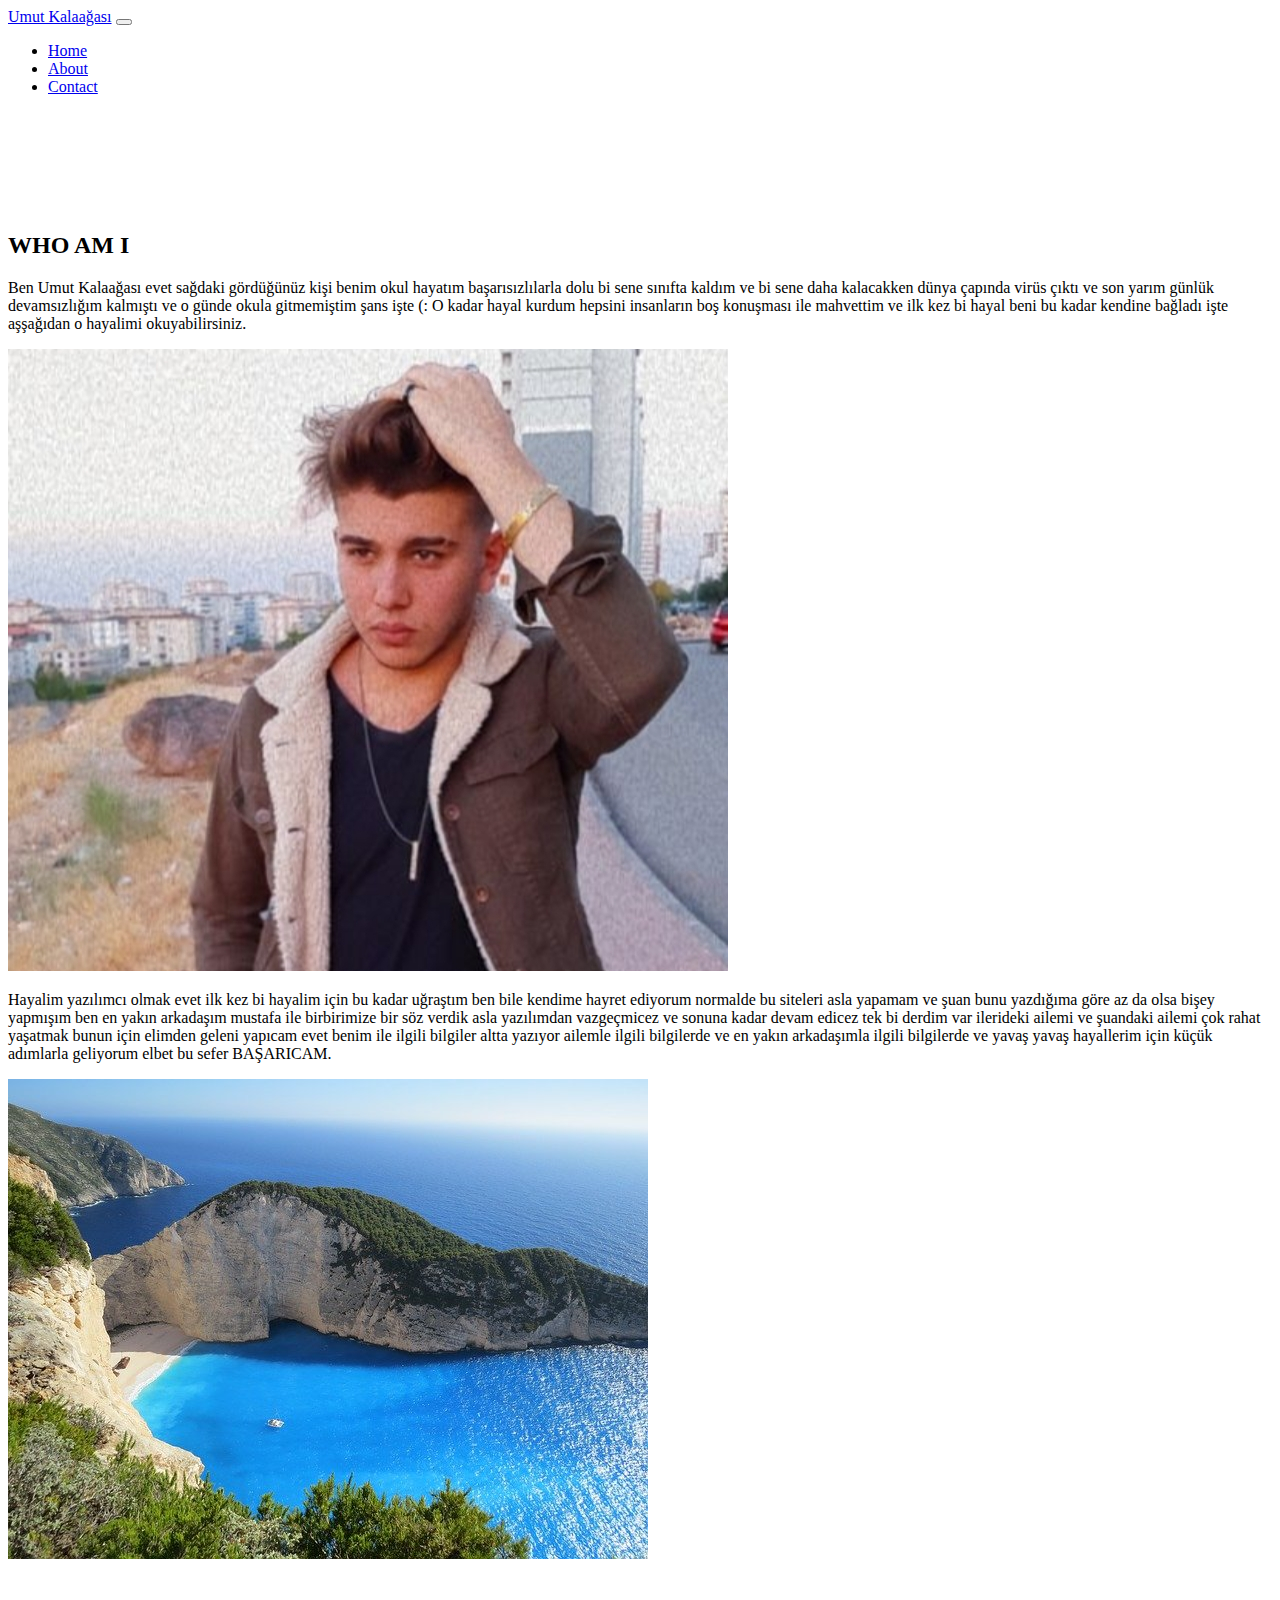
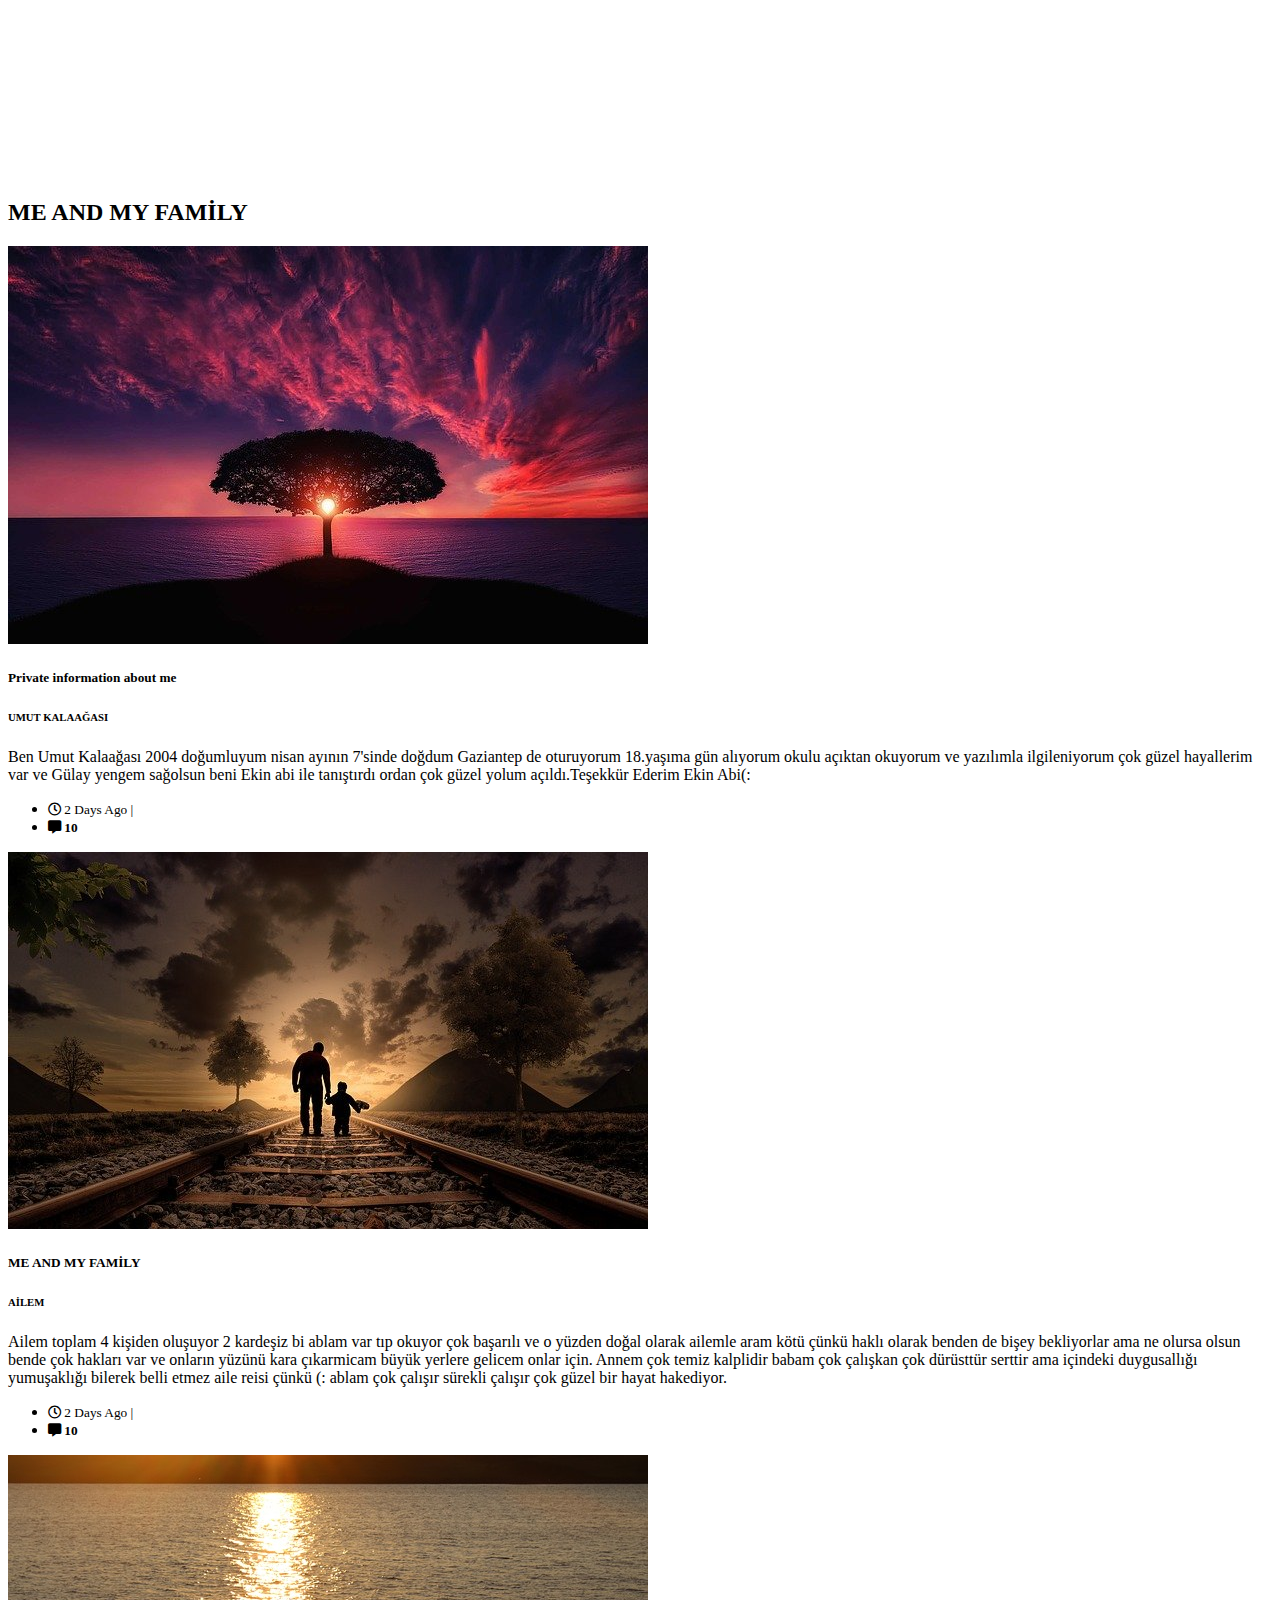
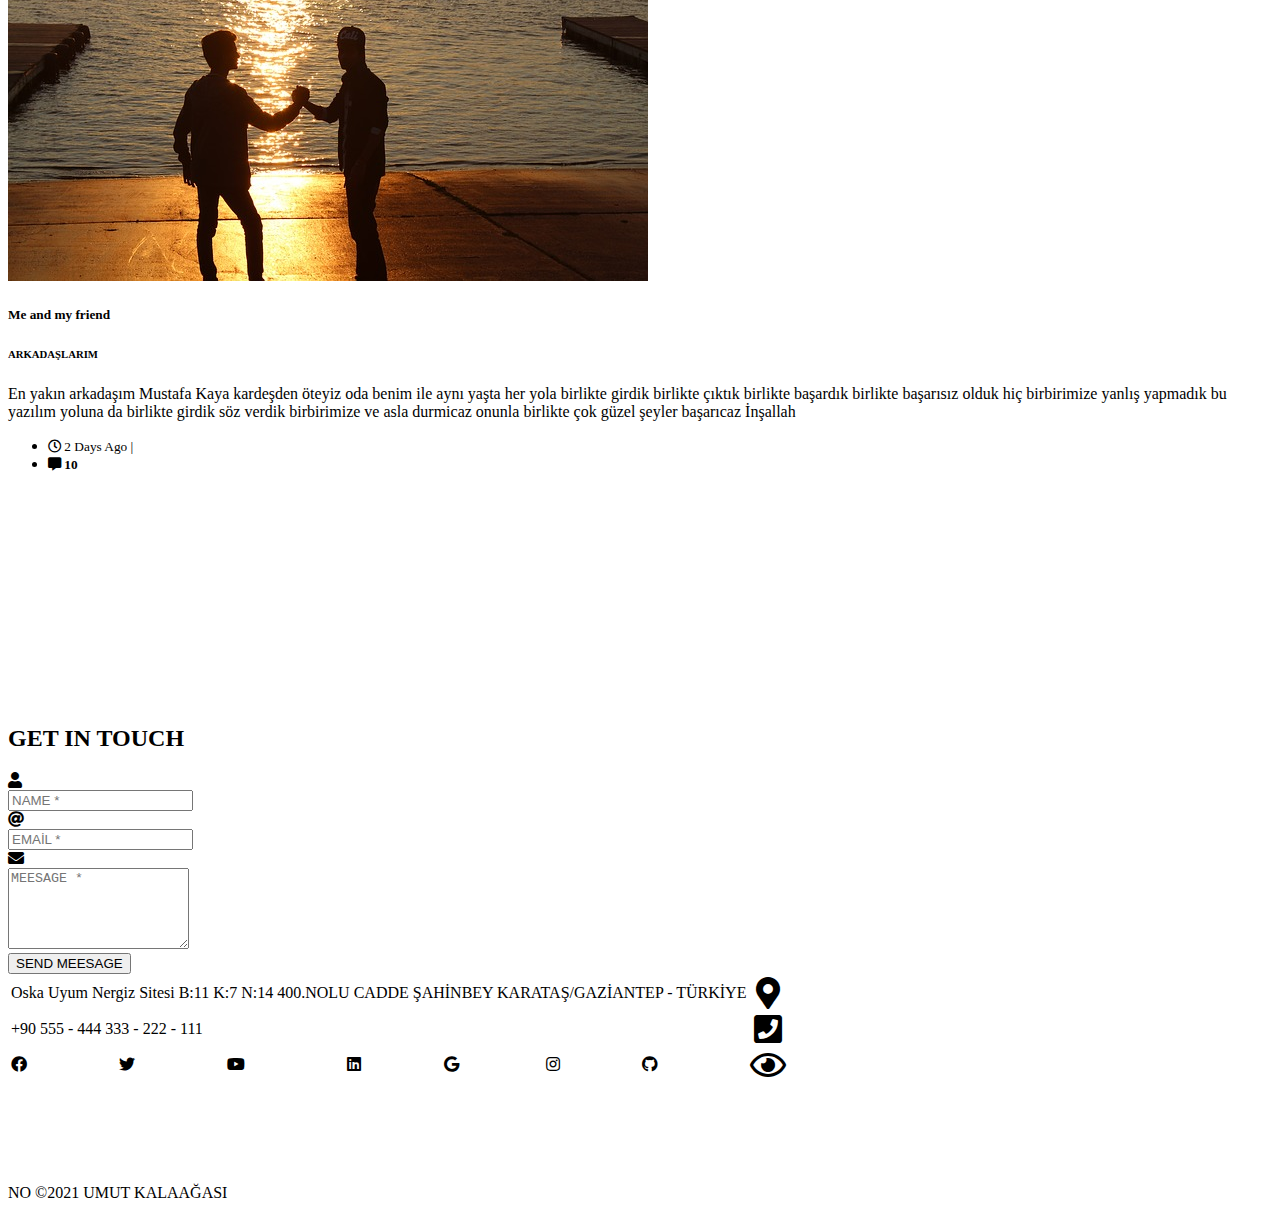
<file: UfoRoft/about.html>
<!doctype html>
<html lang="en">

<head>
    <!-- Required meta tags -->
    <meta charset="utf-8">
    <meta name="viewport" content="width=device-width, initial-scale=1">

    <!-- Bootstrap CSS -->
    <!-- CSS only -->
<link href="https://cdn.jsdelivr.net/npm/bootstrap@5.1.3/dist/css/bootstrap.min.css" rel="stylesheet" integrity="sha384-1BmE4kWBq78iYhFldvKuhfTAU6auU8tT94WrHftjDbrCEXSU1oBoqyl2QvZ6jIW3" crossorigin="anonymous">
    <link href="https://cdn.jsdelivr.net/npm/bootstrap@5.1.3/dist/css/bootstrap.min.css" rel="stylesheet"
        integrity="sha384-1BmE4kWBq78iYhFldvKuhfTAU6auU8tT94WrHftjDbrCEXSU1oBoqyl2QvZ6jIW3" crossorigin="anonymous">
 
    <!--Bootstrap Icons  CSS-->
 <link href="css/all.min.css" rel="stylesheet">
    <!-- Custom CSS -->
    <link href="./css/about.css" rel="stylesheet">
    <title>Umut Kalaağası</title>
</head>
<body>
        <header id="header">
           <nav class="navbar navbar-expand-md navbar-dark bg-danger py-3 fixed-top">
               <div class="container">
                 <a class="navbar-brand" href="#">Umut Kalaağası</a>
                 <button class="navbar-toggler" type="button" data-bs-toggle="collapse" data-bs-target="#navbarSupportedContent" aria-controls="navbarSupportedContent" aria-expanded="false" aria-label="Toggle navigation">
                   <span class="navbar-toggler-icon"></span>
                 </button>
                 <div class="collapse navbar-collapse" id="navbarSupportedContent">
                   <ul class="navbar-nav ms-auto">
                     <li class="nav-item">
                       <a class="nav-link active" aria-current="page" a href="index.html">Home</a>
                     </li>
                     <li class="nav-item">
                       <a class="nav-link" a href="about.html">About</a>
                     </li>
                     <li class="nav-item">
                       <a class="nav-link" href="content.html">Contact</a>
                     </li>
                   </ul>
                 </div>
               </div>
             </nav>
        </header>
        <section class="generic" id="about">
            <div class="container">
                <h2 class="display-5 text-danger mb-5"> WHO AM I</h2>
                <div class="row mb-5">
                    <div class="col-8 bg-light">
                        <div class="d-flex h-100  flex-column justify-content-center">
                            <p>Ben Umut Kalaağası evet sağdaki gördüğünüz kişi benim okul hayatım başarısızlılarla dolu bi sene sınıfta kaldım ve bi sene daha kalacakken dünya çapında virüs çıktı ve son yarım günlük devamsızlığım kalmıştı ve o günde okula gitmemiştim şans işte (: O kadar hayal kurdum hepsini insanların boş konuşması ile mahvettim ve ilk kez bi hayal beni bu kadar kendine bağladı işte aşşağıdan o hayalimi okuyabilirsiniz.</p>
                        
                    </div>
                </div>
                <div class="col-4 p-0">
                    <img class="img-fluid"src="./umut.jpg.jpg">
                </div>
            </div>
        <div class="row">
            <div class="col-8 bg-light">
                <div class="d-flex h-100  flex-column justify-content-center">
                    <p>Hayalim yazılımcı olmak evet ilk kez bi hayalim için bu kadar uğraştım ben bile kendime hayret ediyorum normalde bu siteleri asla yapamam ve şuan bunu yazdığıma göre az da olsa bişey yapmışım ben en yakın arkadaşım mustafa ile birbirimize bir söz verdik asla yazılımdan vazgeçmicez ve sonuna kadar devam edicez tek bi derdim var ilerideki ailemi ve şuandaki ailemi çok rahat yaşatmak bunun için elimden geleni yapıcam evet benim ile ilgili bilgiler altta yazıyor ailemle ilgili bilgilerde ve en yakın arkadaşımla ilgili bilgilerde ve yavaş yavaş hayallerim için küçük adımlarla geliyorum elbet bu sefer BAŞARICAM.</p>
                    
                </div>
            </div>
            <div class="col-4 order-first p-0">
                <img class="img-fluid"src="./beach.jpg">
            </div>
        </div>
     </div>
     </section>

     <p class="placeholder-glow text-info">
        <span class="placeholder col-12"></span>
      </p>
      
      <p class="placeholder-wave text-danger">
        <span class="placeholder col-12"></span>
      </p>

 <!--BLOG SECTION-->

    <section id="blog" class="generic">
        <div class="container">
            <h2 class="display-5 text-danger mb-5">ME AND MY FAMİLY</h2>
            <div class="row">
                <div class="col">


                    <div class="card bg-light border-0 h-100">
                <img src="./tree.jpg" class="card-img-top rounded-0">
                <div class="card-body ps-3">
                    <h5 class="lead text-uppercase text-danger mb-4">
                        Private information about me
                    </h5>
                    <h6 class="card-title text-uppercase text-danger">
                        UMUT KALAAĞASI 
                    </h6>
                    <P class="card-text">
                        Ben Umut Kalaağası 2004 doğumluyum nisan ayının 7'sinde doğdum Gaziantep de oturuyorum 18.yaşıma gün alıyorum okulu açıktan okuyorum ve yazılımla ilgileniyorum çok güzel hayallerim var ve Gülay yengem sağolsun beni Ekin abi ile tanıştırdı ordan çok güzel yolum açıldı.Teşekkür Ederim Ekin Abi(:
                    </P>
                    <ul class="lis-inline">
                        <li class="list-inline-item">
                        <small class="text-muted">
                        <i class="far fa-clock">
                        <span class="align-middle">
                        2 Days  Ago |
                        </span>
                         </i>
                        </small>
                        </li>
                        <li class="list-inline-item">
                        <small class="text-muted">
                        <i class="fas fa-comment-alt">
                        <span class="align-middle">
                        10
                        </span>
                         </i>
                        </small>
                        </li>
                    </ul>
                </div>
                    </div>
                </div>
                <div class="col">
                    <div class="card bg-light border-0 h-100">
                        <img src="./father.jpg" class="card-img-top rounded-0">
                        <div class="card-body ps-3">
                            <h5 class="lead text-uppercase text-danger mb-4">
                                ME AND MY FAMİLY
                            </h5>
                            <h6 class="card-title text-uppercase text-danger">
                                AİLEM 
                            </h6>
                            <P class="card-text">
                                Ailem toplam 4 kişiden oluşuyor 2 kardeşiz bi ablam var tıp okuyor çok başarılı ve o yüzden doğal olarak ailemle aram kötü çünkü haklı olarak benden de bişey bekliyorlar ama ne olursa olsun bende çok hakları var ve onların yüzünü kara çıkarmicam büyük yerlere gelicem onlar için. Annem çok temiz kalplidir babam çok çalışkan çok dürüsttür serttir ama içindeki duygusallığı yumuşaklığı bilerek belli etmez aile reisi çünkü (: ablam çok çalışır sürekli çalışır çok güzel bir hayat hakediyor. 
                            </P>
                            <ul class="lis-inline">
                                <li class="list-inline-item">
                                <small class="text-muted">
                                <i class="far fa-clock">
                                <span class="align-middle">
                                2 Days  Ago |
                                </span>
                                 </i>
                                </small>
                                </li>
                                <li class="list-inline-item">
                                <small class="text-muted">
                                <i class="fas fa-comment-alt">
                                <span class="align-middle">
                                10
                                </span>
                                 </i>
                                </small>
                                </li>
                            </ul>
                        </div>
                            </div>
                </div>
                <div class="col">
                    <div class="card bg-light border-0 h-100">
                        <img src="./friends.jpg" class="card-img-top rounded-0">
                        <div class="card-body ps-3">
                            <h5 class="lead text-uppercase text-danger mb-4">
                                Me and my friend
                            </h5>
                            <h6 class="card-title text-uppercase text-danger">
                                ARKADAŞLARIM 
                            </h6>
                            <P class="card-text">
                                En yakın arkadaşım Mustafa Kaya kardeşden öteyiz oda benim ile aynı yaşta her yola birlikte girdik birlikte çıktık birlikte başardık birlikte başarısız olduk hiç birbirimize yanlış yapmadık bu yazılım yoluna da birlikte girdik söz verdik birbirimize ve asla durmicaz onunla birlikte çok güzel şeyler başarıcaz İnşallah
                            </P>
                            <ul class="lis-inline">
                                <li class="list-inline-item">
                                <small class="text-muted">
                                <i class="far fa-clock">
                                <span class="align-middle">
                                2 Days  Ago |
                                </span>
                                 </i>
                                </small>
                                </li>
                                <li class="list-inline-item">
                                <small class="text-muted">
                                <i class="fas fa-comment-alt">
                                <span class="align-middle">
                                10
                                </span>
                                 </i>
                                </small>
                                </li>
                            </ul>
                        </div>
                            </div>
                </div>
            </div>
        </div>
    </section>

<p class="placeholder-glow text-info">
    <span class="placeholder col-12"></span>
  </p>
  
  <p class="placeholder-wave text-danger">
    <span class="placeholder col-12"></span>
  </p>

<!--CONTACT SECTION-->
<section id="contact" class="generic dark-bg">
    <div class="container">
        <h2 class="display-5 text-danger mb-5">GET IN TOUCH</h2>
    
    <div class="row">
     <div class="col">
         <form class="row">
    
             <div class="col-6">
                 <div class="input-group">
                     <div class="input-group-text rounded-0 bg-danger border-danger text-white">
                      <i class="fas fa-user"></i>
                 </div>
                 <input type="text" class="form-control rounded-0 border-danger text-white bg-transparent" placeholder="NAME *" required>
                 </div>
             </div>
    
             
             <div class="col-6">
                <div class="input-group">
                    <div class="input-group-text rounded-0 bg-danger border-danger text-white">
                      <i class="fas fa-at"></i>
                </div>
                <input type="email" class="form-control rounded-0 border-danger text-white bg-transparent" placeholder="EMAİL *" required>
                </div>
            </div>
    
            <div class="col-12 py-5">
                <div class="input-group">
                    <div class="input-group-text rounded-0 bg-danger border-danger text-white">
                      <i class="fas fa-envelope"></i>
                </div>
                <textarea class="form-control rounded-0 border-danger text-white bg-transparent" placeholder="MEESAGE *" rows="5" required></textarea>
                </div>
            </div>
    
            <div class="d-grid">
                <button class="btn btn-outline-danger rounded-0 text-uppercase" type="submit">
                    SEND MEESAGE
    
                </button>
            </div>
    
         </form>
     </div>
     <div class="col">
         <table class="table border-0 d-flex h-100 flex-column justify-content-center">
             <tbody>
                 <tr>
                     <td colspan="7" class="aling-middle">
                         <span class="text-dark"> Oska Uyum Nergiz Sitesi B:11 K:7 N:14 400.NOLU CADDE ŞAHİNBEY KARATAŞ/GAZİANTEP - TÜRKİYE </span>   
                     </td>
                     <th scope="row" class="text-danger lead text-center">
                      <i class="fas fa-map-marker-alt" style="font-size: 2rem;"></i>
                     </th>
                 </tr>
    
                 <tr>
                    <td colspan="7" class="aling-middle">
                        <span class="text-dark"> +90 555 - 444 333 - 222 - 111 </span>   
                    </td>
                    <th scope="row" class="text-danger lead text-center">
                    <i class="fas fa-phone-square" style="font-size: 2rem;"></i>
                    </th>
                </tr>
    
                <tr>
                    <td class="align-middle"><span class="text-danger"><i class="fab fa-facebook"></i></span></td>
                    <td class="align-middle"><span class="text-danger"><i class="fab fa-twitter"></i></span></td>
                    <td class="align-middle"><span class="text-danger"><i class="fab fa-youtube"></i></span></td>
                    <td class="align-middle"><span class="text-danger"><i class="fab fa-linkedin"></i></span></td>
                    <td class="align-middle"><span class="text-danger"><i class="fab fa-google"></i></span></td>
                    <td class="align-middle"><span class="text-danger"><i class="fab fa-instagram"></i></span></td>
                    <td class="align-middle"><span class="text-danger"><i class="fab fa-github"></i></span></td>
                    <th scope="row" class="text-danger lead text-center">
                      <i class="far fa-eye" style="font-size: 2rem;"></i>
                     </th>
                </tr>
    
             </tbody>
         </table>
     </div>
    </div>
    </div>
    </section>
    
    <footer>
        <div class="container-fluid bg-danger text-center py-4 lead text-light">
            NO &copy;2021 UMUT KALAAĞASI
        </div>
    </footer>
    




</body>
</file>
<file: UfoRoft/css/about.css>
#hero .container{
    height: 50vh;
}

.generic {
    padding: 100px 0;
}

/* Latest Section */

section#latest .latest-item img {
    min-height: 100%;
    width: 100%;
}

section#latest button {
   max-height: 250px;
   padding: 0;
   overflow: auto ;
}

section#latest .latest-item {
    position: relative;
}

section#latest .latest-item:hover .overlay {
    opacity: 1;
    background: rgba(189, 61, 75, .9);
}

section#latest .latest-item:hover i {
    opacity: 1;
    transform: none;
}

section#latest .overlay {
    position: absolute;
    top:0;
    right: 0;
    width: 100%;
    height: 100%;
    background: rgba(189, 61, 75, .9);
    opacity: .5;
    color: #fff;
    transition: all .5;   
}
section#latest .overlay i {
    transform: translateY(20px);
    transition: all .5s;
    opacity: 0;
    font-size: 2rem;
}
::-webkit-scrollbar {
    width: 10px;
    background-color: #eaeaea;
    border-left: 1px solid #ccc;
}
::-webkit-scrollbar-thumb {
    background-color: #596971;
}
::-webkit-scrollbar-thumb:hover {
    background-color: #2E3944;
}
</file>
